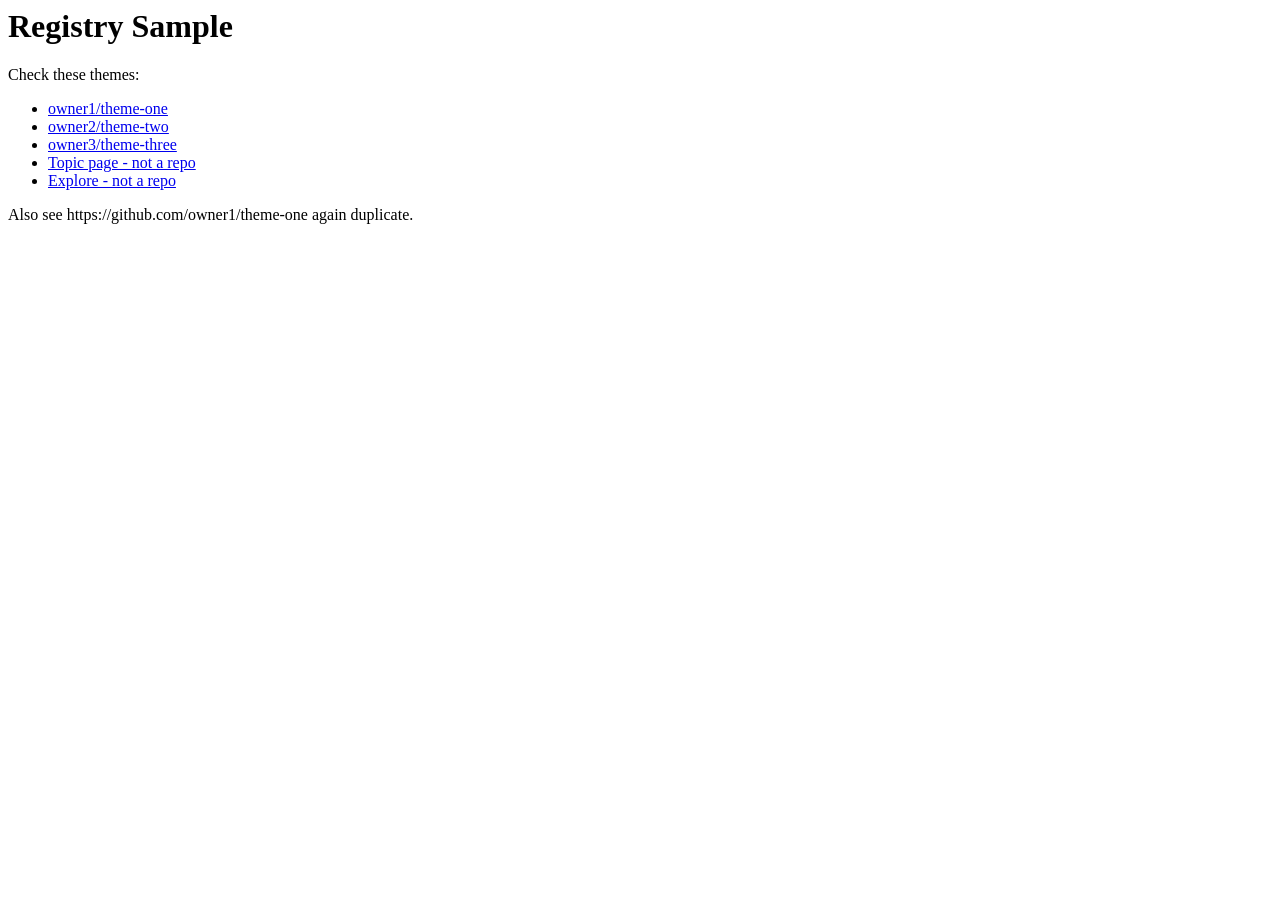
<file: analyzer/tests/fixtures/registry_sample.html>
<html><body>
<h1>Registry Sample</h1>
<p>Check these themes:</p>
<ul>
<li><a href="https://github.com/owner1/theme-one">owner1/theme-one</a></li>
<li><a href="https://github.com/owner2/theme-two">owner2/theme-two</a></li>
<li><a href="https://github.com/owner3/theme-three">owner3/theme-three</a></li>
<li><a href="https://github.com/topics/omarchy-theme">Topic page - not a repo</a></li>
<li><a href="https://github.com/explore">Explore - not a repo</a></li>
</ul>
<p>Also see https://github.com/owner1/theme-one again duplicate.</p>
</body></html>
</file>
